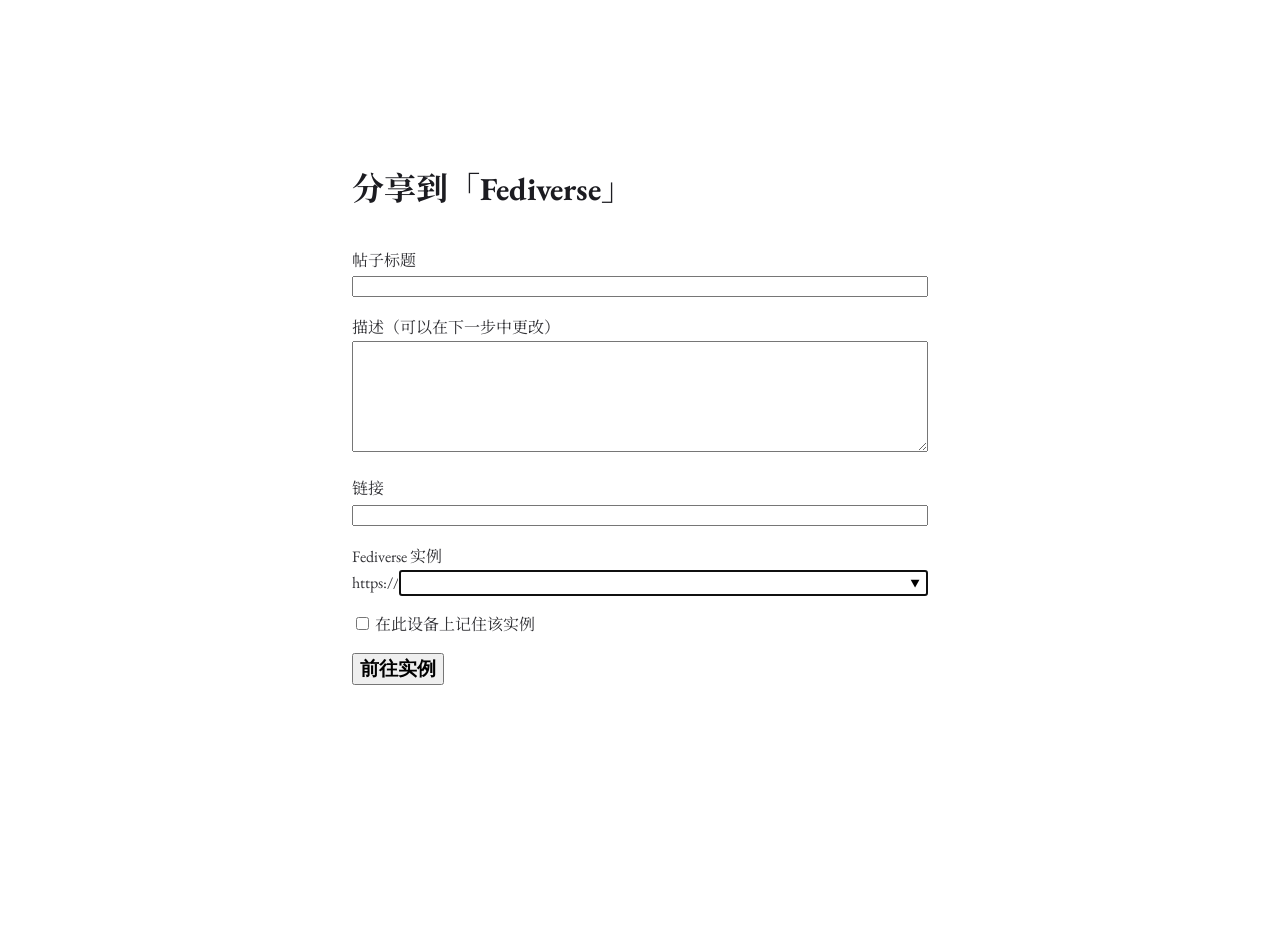
<file: fedishare.html>
<!DOCTYPE html>
<html lang="zh-CN">
    <head prefix="og: http://ogp.me/ns# article: http://ogp.me/ns/article#">
    <meta charset="UTF-8" />

    <meta name="generator" content="Hugo 0.135.0"><meta name="theme-color" content="#fff" />
    <meta name="color-scheme" content="light dark">

    
    <meta name="viewport" content="width=device-width, initial-scale=1.0" />
    
    <meta name="format-detection" content="telephone=no, date=no, address=no, email=no" />
    
    <meta http-equiv="Cache-Control" content="no-transform" />
    
    <meta http-equiv="Cache-Control" content="no-siteapp" />

    <title>plyer</title>

    <link rel="stylesheet" href="/css/meme.min.8ac2dcd5a20eacdd0949b009dfd7a2a88809c64a0c5ad2686988c02caba08fa9.css"/>

    
    
        
            <script src="/js/fedishare.min.6d724ecf80469ba55ca44a3667c003b77d95a0ec6c76853205c34032766980c1.js"></script>

        
    

    <link rel="preconnect" href="https://fonts.gstatic.com" crossorigin />

        <link rel="stylesheet" href="https://fonts.googleapis.com/css2?family=EB&#43;Garamond:ital,wght@0,400;0,500;0,700;1,400;1,700&amp;family=Noto&#43;Serif&#43;SC:wght@400;500;700&amp;family=Source&#43;Code&#43;Pro:ital,wght@0,400;0,700;1,400;1,700&amp;display=swap" media="print" onload="this.media='all'" />
        <noscript><link rel="stylesheet" href="https://fonts.googleapis.com/css2?family=EB&#43;Garamond:ital,wght@0,400;0,500;0,700;1,400;1,700&amp;family=Noto&#43;Serif&#43;SC:wght@400;500;700&amp;family=Source&#43;Code&#43;Pro:ital,wght@0,400;0,700;1,400;1,700&amp;display=swap" /></noscript>

    <meta name="author" content="plyer" /><meta name="description" content="plyer 的博客" />

    <link rel="shortcut icon" href="/favicon.ico" type="image/x-icon" />
    <link rel="mask-icon" href="/icons/safari-pinned-tab.svg" color="#2a6df4" />
    <link rel="apple-touch-icon" sizes="180x180" href="/icons/apple-touch-icon.png" />
    <meta name="apple-mobile-web-app-capable" content="yes" />
    <meta name="apple-mobile-web-app-title" content="plyer" />
    <meta name="apple-mobile-web-app-status-bar-style" content="black" />
    <meta name="mobile-web-app-capable" content="yes" />
    <meta name="application-name" content="plyer" />
    <meta name="msapplication-starturl" content="" />
    <meta name="msapplication-TileColor" content="#fff" />
    <meta name="msapplication-TileImage" content="icons/mstile-150x150.png" />
    <link rel="manifest" href="/manifest.json" />

    
    <link rel="alternate" type="application/atom&#43;xml" href="https://plyer.github.io/atom.xml" title="plyer" />
    <link rel="alternate" type="application/rss&#43;xml" href="https://plyer.github.io/rss.xml" title="plyer" />
    

    
        <link rel="canonical" href="https://plyer.github.io/" />
    

<script type="application/ld+json">
    {
        "@context": "https://schema.org",
        "@type": "WebSite",
        "datePublished": "2024-02-19T21:45:36+08:00",
        "dateModified": "2024-10-06T03:01:44+00:00",
        "url": "https://plyer.github.io/",
        "description": "plyer 的博客",
        "image": "https://plyer.github.io/icons/apple-touch-icon.png",
        "author": {
            "@type": "Person",
            "email": "hengshenglv@gmail.com",
            "image": "https://plyer.github.io/icons/dundun.jpg",
            "url": "https://plyer.github.io/",
            "name": "plyer"
        },
        "license": "[CC BY-NC-SA 4.0](https://creativecommons.org/licenses/by-nc-sa/4.0/deed.zh)",
        "name": "plyer"
    }
</script>

    
    



<meta property="og:title" content="plyer" />
<meta property="og:description" content="plyer 的博客" />
<meta property="og:url" content="https://plyer.github.io/" />
<meta property="og:site_name" content="plyer" />
<meta property="og:locale" content="zh-cn" /><meta property="og:image" content="https://plyer.github.io/icons/apple-touch-icon.png" />
    <meta property="og:type" content="website" />


    
    

    
</head>

    <body data-projects="{&#34;calckey&#34;:&#34;share?text={text}&#34;,&#34;diaspora&#34;:&#34;bookmarklet?title={title}\u0026notes={description}\u0026url={url}&#34;,&#34;fedibird&#34;:&#34;share?text={text}&#34;,&#34;firefish&#34;:&#34;share?text={text}&#34;,&#34;foundkey&#34;:&#34;share?text={text}&#34;,&#34;friendica&#34;:&#34;compose?title={title}\u0026body={description}%0A{url}&#34;,&#34;glitchcafe&#34;:&#34;share?text={text}&#34;,&#34;gnusocial&#34;:&#34;notice/new?status_textarea={text}&#34;,&#34;hometown&#34;:&#34;share?text={text}&#34;,&#34;hubzilla&#34;:&#34;rpost?title={title}\u0026body={description}%0A{url}&#34;,&#34;kbin&#34;:&#34;new/link?url={url}&#34;,&#34;mastodon&#34;:&#34;share?text={text}&#34;,&#34;meisskey&#34;:&#34;share?text={text}&#34;,&#34;microdotblog&#34;:&#34;post?text=[{title}]({url})%0A%0A{description}&#34;,&#34;misskey&#34;:&#34;share?text={text}&#34;}">
        <datalist id="fediverse-domains">
            <option data-project="mastodon">mastodon.social</option>
                <option data-project="fedibird">fedibird.com</option>
                <option data-project="kbin">kbin.social</option>
                <option data-project="microdotblog">micro.blog</option>
                <option data-project="misskey">misskey.io</option>
                <option data-project="diaspora">diasp.org</option>
                </datalist>
        <div class="container">
            <main class="main single" id="main">
                <div class="main-inner">
                    <article class="content">
                        <noscript><div class="warning">此功能需要启用 JavaScript！</div></noscript>
                        <h1>分享到「Fediverse」</h1>
                        <form id="shareForm">
                            <p>
                                <label>
                                    帖子标题
                                    <input id="title" class="fedishare-title" readonly></textarea>
                                </label>
                            </p>
                            <p>
                                <label>
                                    描述（可以在下一步中更改）
                                    <textarea id="description" class="fedishare-description" rows="7" readonly></textarea>
                                </label>
                            </p>
                            <p>
                                <label>
                                    链接
                                    <input id="url" class="fedishare-url" readonly></textarea>
                                </label>
                            </p>
                            <p>
                                <label>
                                    Fediverse 实例
                                    <span class="fedishare-instance-container">
                                        https://<input id="instance" class="fedishare-instance" type="text" autofocus list="fediverse-domains">
                                    </span>
                                </label>
                            </p>
                            <p>
                                <label>
                                    <input type="checkbox" id="rememberInstance">
                                    在此设备上记住该实例
                                </label>
                            </p>
                            <p><button type="submit" class="fedishare-submit" id="submit">前往实例</button></p>
                        </form>
                    </article>
                </div>
            </main>
        </div>
    </body>
</html>
</file>
<file: css/meme.min.8ac2dcd5a20eacdd0949b009dfd7a2a88809c64a0c5ad2686988c02caba08fa9.css>
﻿html{scroll-behavior:smooth}html,body{margin:0;width:100%;height:100%;font-size:16px;text-size-adjust:none;-webkit-text-size-adjust:none;-moz-text-size-adjust:none}body{-moz-tab-size:4;tab-size:4;color:var(--color-contrast-high);background-color:var(--color-bg);overflow-wrap:break-word;word-wrap:break-word;line-height:1.618;transition:all .5s}.container{min-height:100%;min-width:100%;position:relative}.main{padding:2em 1em 15em;display:block}.main{padding-top:7em}.main-inner{margin:0 auto;display:block}.icon{width:1.05em;height:1em;fill:currentColor;display:inline-block}svg{vertical-align:middle}h1,h2,h3,h4,h5,h6{margin:1.618em 0 1em;color:var(--color-contrast-higher)}h1 a,h2 a,h3 a,h4 a,h5 a,h6 a{text-decoration:none !important;color:var(--color-contrast-higher)}h1{font-size:2em}h2{font-size:1.8em}h3{font-size:1.6em}h4{font-size:1.4em}h5{font-size:1.2em}h6{font-size:1em}a{color:var(--color-contrast-high);text-decoration:none;transition:all .5s}a:hover{color:var(--color-primary)}::selection{background-color:hsla(var(--color-primary-h), var(--color-primary-s), var(--color-primary-l), 0.3)}::-webkit-scrollbar{width:0.5rem;height:0.5rem}::-webkit-scrollbar-track{background-color:var(--color-bg)}::-webkit-scrollbar-thumb{background-color:var(--color-contrast-low)}::-webkit-scrollbar-thumb:hover{background-color:hsla(var(--color-primary-h), var(--color-primary-s), var(--color-primary-l), 0.5)}::-webkit-scrollbar-thumb:active{background-color:hsla(var(--color-primary-h), var(--color-primary-s), var(--color-primary-l), 0.75)}::-webkit-scrollbar-corner{background-color:var(--color-bg)}.site-brand{font-family:"glyph-correction","Noto Serif SC","EB Garamond",serif}.list-title,.term-title,.list-year,.list-month,.post-title,.post-subtitle,.related-title,.post-nav,thead,dt{font-family:"glyph-correction","Noto Serif SC","EB Garamond",serif}.post-body h1,.post-body h2,.post-body h3,.post-body h4,.post-body h5,.post-body h6{font-family:"glyph-correction","Noto Serif SC","EB Garamond",serif}.contents-title{font-family:"glyph-correction","Noto Serif SC","EB Garamond",serif}code,pre,sup,.post-meta,.updated-badge,.post-gitinfo,.minimal-footer,.minimal-footer-about,.busuanzi-site-uv-and-pv,.copy-button{font-family:"glyph-correction","Source Code Pro","Noto Serif SC",monospace}body{font-family:"glyph-correction","EB Garamond","Noto Serif SC",serif}@font-face{font-family:'glyph-correction';font-display:swap;src:url("/fonts/glyph-correction.woff2") format("woff2"),url("/fonts/glyph-correction.woff") format("woff"),url("/fonts/glyph-correction.ttf") format("truetype"),url("/fonts/glyph-correction.eot") format("embedded-opentype");unicode-range:U+00B7, U+2014, U+2022, U+2026;font-weight:inherit;font-style:inherit}.drop-cap{margin-top:1rem !important}.emphasis-point{font-style:normal;text-emphasis:'•';-webkit-text-emphasis:'•';-moz-text-emphasis:'•';text-emphasis-position:under;-webkit-text-emphasis-position:under;-moz-text-emphasis-position:under}[data-indent="true"] .contents-title{text-align:center}[data-indent="true"] .post-body p{text-indent:2em;margin:0}[data-indent="true"] .post-body .caption{text-indent:0;margin:0 0 1em}[data-indent="true"] .post-body blockquote{margin:1em 0;padding:0;border:none}[data-indent="true"] .post-body img,[data-indent="true"] .post-body video{margin:1em auto}[data-indent="true"] .post-body table{margin:1em 0}[data-indent="true"] .post-body pre,[data-indent="true"] .post-body .highlight{margin:1rem 0}[data-indent="true"] .post-body h1,[data-indent="true"] .post-body h2,[data-indent="true"] .post-body h3,[data-indent="true"] .post-body h4,[data-indent="true"] .post-body h5,[data-indent="true"] .post-body h6{text-align:center}[data-indent="true"] .post-body .anchor-link{position:relative;transform:none;display:block;float:none}[data-indent="true"] .post-body ol,[data-indent="true"] .post-body ul{margin:0;padding-left:4em}[data-indent="true"] .post-body ol p,[data-indent="true"] .post-body ul p{text-indent:0}[data-indent="true"] .post-body li ol,[data-indent="true"] .post-body li ul{padding-left:2em}[data-indent="true"] .post-body dl{text-indent:2em}[data-indent="true"] .post-body dl dd{text-indent:0;margin-left:4em}[data-indent="true"] .post-body dl p{text-indent:0}@media (prefers-color-scheme: light){:root:not([data-theme]){--theme-name: "light";--color-primary:hsl(220, 90%, 56%);--color-primary-h:220;--color-primary-s:90%;--color-primary-l:56%;--color-bg:hsl(0, 0%, 100%);--color-bg-h:0;--color-bg-s:0%;--color-bg-l:100%;--color-contrast-lower:hsl(0, 0%, 95%);--color-contrast-lower-h:0;--color-contrast-lower-s:0%;--color-contrast-lower-l:95%;--color-contrast-low:hsl(240, 1%, 83%);--color-contrast-low-h:240;--color-contrast-low-s:1%;--color-contrast-low-l:83%;--color-contrast-medium:hsl(240, 1%, 48%);--color-contrast-medium-h:240;--color-contrast-medium-s:1%;--color-contrast-medium-l:48%;--color-contrast-high:hsl(240, 4%, 20%);--color-contrast-high-h:240;--color-contrast-high-s:4%;--color-contrast-high-l:20%;--color-contrast-higher:hsl(240, 8%, 12%);--color-contrast-higher-h:240;--color-contrast-higher-s:8%;--color-contrast-higher-l:12%;--chroma-line-numbers-background: #ffffcc;--chroma-line-numbers-color: #7f7f7f;--chroma-keyword-color: #006699;--chroma-name-color: #9999ff;--chroma-attribute-color: #330099;--chroma-literal-color: #cc3300;--chroma-number-color: #ff6600;--chroma-comment-color: #0099ff;--chroma-deleted-color: #ffcccc;--chroma-output-color: #aaaaaa}:root:not([data-theme]) .theme-icon-light{display:inline-block}:root:not([data-theme]) .theme-icon-dark{display:none}:root:not([data-theme]) img{filter:none}}:root{--theme-name: "light";--color-primary:hsl(220, 90%, 56%);--color-primary-h:220;--color-primary-s:90%;--color-primary-l:56%;--color-bg:hsl(0, 0%, 100%);--color-bg-h:0;--color-bg-s:0%;--color-bg-l:100%;--color-contrast-lower:hsl(0, 0%, 95%);--color-contrast-lower-h:0;--color-contrast-lower-s:0%;--color-contrast-lower-l:95%;--color-contrast-low:hsl(240, 1%, 83%);--color-contrast-low-h:240;--color-contrast-low-s:1%;--color-contrast-low-l:83%;--color-contrast-medium:hsl(240, 1%, 48%);--color-contrast-medium-h:240;--color-contrast-medium-s:1%;--color-contrast-medium-l:48%;--color-contrast-high:hsl(240, 4%, 20%);--color-contrast-high-h:240;--color-contrast-high-s:4%;--color-contrast-high-l:20%;--color-contrast-higher:hsl(240, 8%, 12%);--color-contrast-higher-h:240;--color-contrast-higher-s:8%;--color-contrast-higher-l:12%;--chroma-line-numbers-background: #ffffcc;--chroma-line-numbers-color: #7f7f7f;--chroma-keyword-color: #006699;--chroma-name-color: #9999ff;--chroma-attribute-color: #330099;--chroma-literal-color: #cc3300;--chroma-number-color: #ff6600;--chroma-comment-color: #0099ff;--chroma-deleted-color: #ffcccc;--chroma-output-color: #aaaaaa}:root .theme-icon-light{display:inline-block}:root .theme-icon-dark{display:none}:root img{filter:none}@media (prefers-color-scheme: dark){:root:not([data-theme]){--theme-name: "dark";--color-primary:hsl(201, 65%, 62%);--color-primary-h:201;--color-primary-s:65%;--color-primary-l:62%;--color-bg:hsl(231, 14%, 10%);--color-bg-h:231;--color-bg-s:14%;--color-bg-l:10%;--color-contrast-lower:hsl(230, 12%, 18%);--color-contrast-lower-h:230;--color-contrast-lower-s:12%;--color-contrast-lower-l:18%;--color-contrast-low:hsl(240, 2%, 37%);--color-contrast-low-h:240;--color-contrast-low-s:2%;--color-contrast-low-l:37%;--color-contrast-medium:hsl(80, 2%, 69%);--color-contrast-medium-h:80;--color-contrast-medium-s:2%;--color-contrast-medium-l:69%;--color-contrast-high:hsl(69, 9%, 84%);--color-contrast-high-h:69;--color-contrast-high-s:9%;--color-contrast-high-l:84%;--color-contrast-higher:hsl(60, 6%, 90%);--color-contrast-higher-h:60;--color-contrast-higher-s:6%;--color-contrast-higher-l:90%;--chroma-line-numbers-background: #ffffcc;--chroma-line-numbers-color: #7f7f7f;--chroma-keyword-color: #ff79c6;--chroma-name-color: #8be9fd;--chroma-attribute-color: #50fa7b;--chroma-literal-color: #f1fa8c;--chroma-number-color: #bd93f9;--chroma-comment-color: #6272a4;--chroma-deleted-color: #8b080b;--chroma-output-color: #44475a}:root:not([data-theme]) .theme-icon-light{display:none}:root:not([data-theme]) .theme-icon-dark{display:inline-block}:root:not([data-theme]) img{filter:brightness(75%)}}:root[data-theme="dark"]{--theme-name: "dark";--color-primary:hsl(201, 65%, 62%);--color-primary-h:201;--color-primary-s:65%;--color-primary-l:62%;--color-bg:hsl(231, 14%, 10%);--color-bg-h:231;--color-bg-s:14%;--color-bg-l:10%;--color-contrast-lower:hsl(230, 12%, 18%);--color-contrast-lower-h:230;--color-contrast-lower-s:12%;--color-contrast-lower-l:18%;--color-contrast-low:hsl(240, 2%, 37%);--color-contrast-low-h:240;--color-contrast-low-s:2%;--color-contrast-low-l:37%;--color-contrast-medium:hsl(80, 2%, 69%);--color-contrast-medium-h:80;--color-contrast-medium-s:2%;--color-contrast-medium-l:69%;--color-contrast-high:hsl(69, 9%, 84%);--color-contrast-high-h:69;--color-contrast-high-s:9%;--color-contrast-high-l:84%;--color-contrast-higher:hsl(60, 6%, 90%);--color-contrast-higher-h:60;--color-contrast-higher-s:6%;--color-contrast-higher-l:90%;--chroma-line-numbers-background: #ffffcc;--chroma-line-numbers-color: #7f7f7f;--chroma-keyword-color: #ff79c6;--chroma-name-color: #8be9fd;--chroma-attribute-color: #50fa7b;--chroma-literal-color: #f1fa8c;--chroma-number-color: #bd93f9;--chroma-comment-color: #6272a4;--chroma-deleted-color: #8b080b;--chroma-output-color: #44475a}:root[data-theme="dark"] .theme-icon-light{display:none}:root[data-theme="dark"] .theme-icon-dark{display:inline-block}:root[data-theme="dark"] img{filter:brightness(75%)}#theme-switcher{color:var(--color-contrast-medium);transition:color .5s;z-index:4}#theme-switcher:hover{color:var(--color-primary)}#theme-switcher .icon{margin-right:0 !important}.header{z-index:3}.header{position:fixed;width:100vw}.header-wrapper{padding:1em 0;-webkit-backdrop-filter:saturate(180%) blur(1em);backdrop-filter:saturate(180%) blur(1em);background:linear-gradient(90deg, rgba(247,149,51,0.101961) 0, rgba(243,112,85,0.101961) 15%, rgba(239,78,123,0.101961) 30%, rgba(161,102,171,0.101961) 44%, rgba(80,115,184,0.101961) 58%, rgba(16,152,173,0.101961) 72%, rgba(7,179,155,0.101961) 86%, rgba(109,186,130,0.101961) 100%);transition:background .5s}.header-inner{display:flex;justify-content:space-between;align-items:center;margin:0 auto;max-width:36em}.header-inner.list{max-width:36em}.site-brand{margin-right:1em}.brand{font-size:1.4em;color:var(--color-contrast-high);text-decoration:none}.brand:hover{color:var(--color-contrast-high)}:root{--header-height: calc(
            max(
                /* brand */
                36.2432px,
                /* menu */
                19.2px /* {.nav font-size} * {.menu line-height} */
            )
            /* .header-wrapper top+bottom margin */
            + 32px
        )}*[id]{scroll-margin-top:var(--header-height)}#nav-toggle{display:none}.nav-toggle{display:none;position:absolute;top:1em;right:1em;margin-right:1em;width:1em;height:1em;cursor:pointer}.nav-toggle-inner{padding:1em;display:inline-block}.nav-toggle span{display:block;position:absolute;height:0.1em;width:1em;background-color:var(--color-contrast-high);transition:all .5s}.nav-toggle span:nth-child(1){top:0.4em}.nav-toggle span:nth-child(2){top:0.7em}.nav-toggle span:nth-child(3){top:1em}.nav-toggle.open span:nth-child(1){top:75%;transform:rotate(225deg)}.nav-toggle.open span:nth-child(2){width:0;opacity:0;transform:rotate(-135deg)}.nav-toggle.open span:nth-child(3){top:75%;transform:rotate(-45deg)}.nav-curtain{height:100vh;width:100vw;-webkit-backdrop-filter:saturate(180%) blur(1em);backdrop-filter:saturate(180%) blur(1em);background:linear-gradient(90deg, rgba(247,149,51,0.101961) 0, rgba(243,112,85,0.101961) 15%, rgba(239,78,123,0.101961) 30%, rgba(161,102,171,0.101961) 44%, rgba(80,115,184,0.101961) 58%, rgba(16,152,173,0.101961) 72%, rgba(7,179,155,0.101961) 86%, rgba(109,186,130,0.101961) 100%) rgba(0,0,0,0.5)}.nav{z-index:3;position:relative}.menu{padding:0;margin:0;list-style:none;line-height:1.5;font-weight:500}.menu-item{display:inline-block}.menu-item a{color:var(--color-contrast-medium)}.menu-item a:hover{color:var(--color-primary)}.active a{color:var(--color-primary)}.nav{text-align:right;font-size:80%}.menu-item{margin-left:0.5em}.menu-item .icon{margin:0 0.3em 0.2em 0}.list .main-inner{width:36em}.list-title{text-align:center}.list ul{list-style:none;padding:0}.list-item-title{flex:1}.list-item-time{text-align:right;margin-left:1em}.list-item{line-height:2;position:relative;transition:border .5s;border-bottom:1px dashed var(--color-contrast-low);margin-top:1em;padding-bottom:0.5em;display:flex;align-items:baseline}.list-item:hover{border-bottom-color:var(--color-primary)}.list-item:hover ::before{background:var(--color-primary)}.list-item ::before{content:" ";position:absolute;left:0.618em;top:0.618em;width:5.33333333px;height:5.33333333px;background:var(--color-contrast-low);border-radius:50%;border:1px solid var(--color-bg);transition:background .5s;font-size:1rem}.list-item-title{margin:0 0.618em 0 2em;font-size:1.2em;line-height:1.5}.list-item-time{margin:0 0.618em 0 2em;color:var(--color-contrast-medium);line-height:1.5}.list-read-more{margin-top:1em;font-size:1.2em;line-height:1.5}.list-year{display:flex;justify-content:space-between;align-items:baseline}.term-count{color:var(--color-contrast-medium);font-size:0.7em}.single .main-inner{width:36em}.post-title{text-align:center}.post-subtitle{font-size:1.8em;text-align:center;font-weight:700;margin-top:-0.618em}.post-description{text-align:center;margin:1rem 0;font-size:90%}.post-body{margin-top:5em !important}.post-body a{text-decoration:underline;text-decoration-color:var(--color-contrast-low)}.post-body a:hover{text-decoration-color:hsla(var(--color-primary-h), var(--color-primary-s), var(--color-primary-l), 0.5)}.post p{margin:1em 0;line-height:2}.post img{display:block;margin:2em auto;max-width:100%;border:1px solid var(--color-contrast-lower);clear:both}.post video{display:block;max-width:100%;margin:2em auto;clear:both}.post sup{font-size:70%;vertical-align:super}.post sup a{text-decoration:none}.post ol,.post ul{margin:0;padding-left:2em;line-height:2}.post hr{border:none;margin:2.427em 0 1.5em;text-align:center}.post hr::after{content:"···";letter-spacing:2em;padding-left:2em}blockquote{margin:2em 0;padding-left:1em;color:var(--color-contrast-medium);border-left:3px solid var(--color-contrast-low)}blockquote a{color:var(--color-contrast-medium)}blockquote a:hover{color:var(--color-primary)}.drop-cap{float:left;font-size:48px;margin-right:16px;margin-top:8px;line-height:32px}.caption{display:block;text-align:center;margin:-1em 0 0;font-size:90%;color:var(--color-contrast-medium)}.contents{margin-top:5em}.contents ol,.contents ul{list-style:none}ol.toc,ul.toc{padding:0;overflow:auto hidden;white-space:nowrap}.footnotes{font-size:90%;margin-top:5rem}.footnotes hr{margin:0;height:1px;border:none;background-color:var(--color-contrast-medium)}.footnotes hr::after{content:none}.footnotes ol{margin:1.618rem 0 0 !important;padding:0 1rem 0 2rem !important}.footnote-icon{fill:hsla(var(--color-contrast-high-h), var(--color-contrast-high-s), var(--color-contrast-high-l), 0.5);transition:fill .5s;margin-bottom:0.3em}.footnote-icon:hover{fill:var(--color-primary)}.anchor-link{position:absolute;transform:translate(-150%)}.anchor-icon{width:0.75em;height:0.75em;vertical-align:baseline}:root{--anchor-opacity: 0}.anchor-link{opacity:var(--anchor-opacity);transition:all .25s}.post h1:hover,.post h2:hover,.post h3:hover,.post h4:hover,.post h5:hover,.post h6:hover,.post .anchor-link:hover{--anchor-opacity: 1}.table-container{margin:2em 0;overflow-x:auto}table{width:100%;border-collapse:collapse;border-spacing:0;border-color:var(--color-contrast-lower)}th{font-weight:700}th,td{font-size:0.9em;padding:0.4em;border:1px solid var(--color-contrast-lower)}table>tbody>tr:nth-of-type(odd){background-color:hsla(var(--color-contrast-lower-h), var(--color-contrast-lower-s), var(--color-contrast-lower-l), 0.5)}table>tbody>tr:hover{background-color:var(--color-contrast-lower)}dt{font-weight:700}dd{margin-left:2em}code{padding:2px 4px;background-color:hsla(var(--color-contrast-lower-h), var(--color-contrast-lower-s), var(--color-contrast-lower-l), 0.5);font-size:80%}pre{overflow:auto;overflow-wrap:normal;word-wrap:normal;font-size:0.8rem;margin:2rem 0;padding:1em;line-height:1.618;background-color:hsla(var(--color-contrast-lower-h), var(--color-contrast-lower-s), var(--color-contrast-lower-l), 0.5)}pre code{background-color:unset;font-size:0.8rem;padding:0}pre{max-height:20em}.copy-button{position:absolute;top:0;right:0;border:0;font-size:inherit;color:var(--color-bg);background-color:hsla(var(--color-contrast-medium-h), var(--color-contrast-medium-s), var(--color-contrast-medium-l), 0.5);transition:all .5s;cursor:pointer}.copy-button:hover{background-color:hsla(var(--color-primary-h), var(--color-primary-s), var(--color-primary-l), 0.5)}.copy-button{visibility:hidden;opacity:0}.katex-display,mjx-container[jax="CHTML"][display="true"]{overflow:auto hidden;text-indent:0}.footer{position:absolute;bottom:0;width:100%;font-size:90%;color:hsla(var(--color-contrast-medium-h), var(--color-contrast-medium-s), var(--color-contrast-medium-l), 0.8)}.footer a{color:hsla(var(--color-contrast-medium-h), var(--color-contrast-medium-s), var(--color-contrast-medium-l), 0.8)}.footer a:hover{color:var(--color-primary)}.footer-inner{padding:1em;text-align:center}.footer-icon{margin:0 0.25em 0.3em}.footer-icon{fill:#f06292}@keyframes heartbeat{0%,100%{transform:scale(1)}10%,30%{transform:scale(0.9)}20%,40%,50%,60%,70%,80%{transform:scale(1.1)}}.footer-icon{animation:heartbeat 1.33s ease-in-out infinite}.post-meta{color:var(--color-contrast-medium);font-size:80%;text-align:center;margin:1rem 0}.post-meta a{color:var(--color-contrast-medium)}.post-meta a:hover{color:var(--color-primary)}.home .post-meta{margin:1rem 0}.post-meta-item{margin:0.5em;display:inline-block}.post-meta-icon{fill:hsla(var(--color-contrast-medium-h), var(--color-contrast-medium-s), var(--color-contrast-medium-l), 0.5);margin-bottom:0.3em}.updated-badge-container{margin-top:5em;text-align:center}.updated-badge-left{fill:var(--color-contrast-low)}.updated-badge-right{fill:hsla(var(--color-primary-h), var(--color-primary-s), var(--color-primary-l), 0.5)}.post-share{margin-top:5rem;color:hsla(var(--color-contrast-medium-h), var(--color-contrast-medium-s), var(--color-contrast-medium-l), 0.8)}.post-share a{color:hsla(var(--color-contrast-medium-h), var(--color-contrast-medium-s), var(--color-contrast-medium-l), 0.8)}.post-share a:hover{color:inherit}.share-items{text-align:center}.share-item{margin:0 0.5em}.share-item{display:inline-block}.share-item .icon{transition:fill .5s}.twitter-icon:hover{fill:#1DA1F2}.mastodon-icon:hover{fill:#2B90D9}.fediverse-icon:hover{fill:url(#fediverse-gradient)}.facebook-icon:hover{fill:#1877F2}.linkedin-icon:hover{fill:#0077B5}.telegram-icon:hover{fill:#2CA5E0}.weibo-icon:hover{fill:#E6162D}.douban-icon:hover{fill:#007722}.qq-icon:hover{fill:#12B7F5}.qzone-icon:hover{fill:#FECE00}.pocket-icon:hover{fill:#EF3F56}.hackernews-icon:hover{fill:#FF6600}.email-icon:hover{fill:#FFDF00}.qrcode-icon:hover{fill:var(--color-primary)}#qrcode-img{position:absolute;transform:translate(calc(-100% + 1em), calc(-100% - 1em));opacity:0;transition:opacity .5s}#qrcode-img img{display:none}.qrcode-container:hover #qrcode-img{opacity:1}.qrcode-container:hover #qrcode-img img{display:inline-block;border:1px solid var(--color-contrast-lower)}.warning{font-size:150%;border:1px dashed var(--color-contrast-low);text-align:center;padding:1em}.fedishare-title,.fedishare-description,.fedishare-url{box-sizing:border-box;width:100%}.fedishare-instance-container{display:flex;flex-direction:row}.fedishare-instance{flex-grow:1}.fedishare-submit{font-size:120%;font-weight:bold}.related-posts{border:1px solid var(--color-contrast-lower);padding:0.6em 1em;line-height:2em;margin-top:5em}.related-title{font-size:1em;margin:0}.related-icon{float:right;margin-top:0.4em}.related-list{margin:0;padding:0;list-style:none}.related-link{line-height:1.5;display:inline-block}.post-tags{margin-top:5rem;text-align:center;font-size:90%}.post-tags-link{color:hsla(var(--color-contrast-medium-h), var(--color-contrast-medium-s), var(--color-contrast-medium-l), 0.9);margin:0 0.5em;line-height:2;display:inline-block}.tag-icon{margin-right:0.3em;font-size:80%}.post-nav{list-style:none;padding:0;display:flex;justify-content:space-between;border-top:1px solid var(--color-contrast-lower);font-weight:700;margin-top:5em;padding-top:0.618em}.post-nav-prev{margin-right:auto;max-width:42%}.post-nav-next{margin-left:auto;text-align:right;max-width:42%}.load-comments{margin-top:5em;text-align:center}#load-comments{cursor:pointer;display:inline-block;background-color:var(--color-contrast-lower);padding:0.5em 1em;border-radius:1em;transition:background-color .5s}#load-comments:hover{background-color:hsla(var(--color-primary-h), var(--color-primary-s), var(--color-primary-l), 0.3)}.back-to-top{position:fixed;right:0;z-index:1}.back-to-top a{display:block;padding:1em;color:var(--color-contrast-medium)}.back-to-top a:hover{color:var(--color-primary)}.back-to-top{bottom:-3.6em;transition:bottom 0.3s ease-in-out}.back-to-top.show{bottom:0}.highlight{font-size:0.8rem;margin:2rem 0}.highlight pre{margin:0 !important;max-height:unset}.highlight .lntd pre{background-color:unset;overflow:visible}.highlight table>tbody>tr:nth-of-type(odd){background-color:inherit}.highlight table>tbody>tr:hover{background-color:inherit}span.lnt{user-select:none;display:block;margin-right:-1em !important;padding:0 !important;text-align:right}.chroma{color:var(--color-contrast-high);background-color:hsla(var(--color-contrast-lower-h), var(--color-contrast-lower-s), var(--color-contrast-lower-l), 0.5)}.lntable,.highlight>pre{max-height:20em}.chroma .lntd{vertical-align:top;padding:0;margin:0;border:0}.chroma .lntable{border-spacing:0;padding:0;margin:0;border:0;width:auto;overflow:auto;display:block}.chroma .hl{display:block;width:100%;background-color:var(--chroma-line-numbers-background)}.chroma .lnt{margin-right:0.4em;padding:0 0.4em 0 0.4em;color:var(--chroma-line-numbers-color)}.chroma .ln{margin-right:0.4em;padding:0 0.4em 0 0.4em;color:var(--chroma-line-numbers-color)}.chroma .k{color:var(--chroma-keyword-color)}.chroma .kc{color:var(--chroma-keyword-color)}.chroma .kd{color:var(--chroma-declaration-color);font-style:italic}.chroma .kn{color:var(--chroma-name-color)}.chroma .kp{color:var(--chroma-keyword-color)}.chroma .kr{color:var(--chroma-keyword-color)}.chroma .kt{color:var(--chroma-name-color)}.chroma .na{color:var(--chroma-attribute-color)}.chroma .nb{color:var(--chroma-name-color);font-style:italic}.chroma .nc{color:var(--chroma-attribute-color)}.chroma .nf{color:var(--chroma-attribute-color)}.chroma .nl{color:var(--chroma-name-color);font-style:italic}.chroma .nt{color:var(--chroma-keyword-color)}.chroma .nv{color:var(--chroma-name-color);font-style:italic}.chroma .vc{color:var(--chroma-name-color);font-style:italic}.chroma .vg{color:var(--chroma-name-color);font-style:italic}.chroma .vi{color:var(--chroma-name-color);font-style:italic}.chroma .s{color:var(--chroma-literal-color)}.chroma .sa{color:var(--chroma-literal-color)}.chroma .sb{color:var(--chroma-literal-color)}.chroma .sc{color:var(--chroma-literal-color)}.chroma .dl{color:var(--chroma-literal-color)}.chroma .sd{color:var(--chroma-literal-color)}.chroma .s2{color:var(--chroma-literal-color)}.chroma .se{color:var(--chroma-literal-color)}.chroma .sh{color:var(--chroma-literal-color)}.chroma .si{color:var(--chroma-literal-color)}.chroma .sx{color:var(--chroma-literal-color)}.chroma .sr{color:var(--chroma-literal-color)}.chroma .s1{color:var(--chroma-literal-color)}.chroma .ss{color:var(--chroma-literal-color)}.chroma .m{color:var(--chroma-number-color)}.chroma .mb{color:var(--chroma-number-color)}.chroma .mf{color:var(--chroma-number-color)}.chroma .mh{color:var(--chroma-number-color)}.chroma .mi{color:var(--chroma-number-color)}.chroma .il{color:var(--chroma-number-color)}.chroma .mo{color:var(--chroma-number-color)}.chroma .o{color:var(--chroma-keyword-color)}.chroma .ow{color:var(--chroma-keyword-color)}.chroma .c{color:var(--chroma-comment-color)}.chroma .ch{color:var(--chroma-comment-color)}.chroma .cm{color:var(--chroma-comment-color)}.chroma .c1{color:var(--chroma-comment-color)}.chroma .cs{color:var(--chroma-comment-color)}.chroma .cp{color:var(--chroma-keyword-color)}.chroma .cpf{color:var(--chroma-keyword-color)}.chroma .gd{color:var(--chroma-deleted-color)}.chroma .ge{text-decoration:underline}.chroma .gh{font-weight:bold}.chroma .gi{font-weight:bold}.chroma .go{color:var(--chroma-output-color)}.chroma .gu{font-weight:bold}.chroma .gl{text-decoration:underline}.socials{padding:0;margin:0;list-style:none}.socials-item{display:inline-block;margin:0.5em;border-radius:50%;background-color:var(--color-contrast-medium);transition:background-color .5s}.socials-item:hover{background-color:var(--color-primary)}.social-icon{fill:var(--color-bg);padding:0.5em}article.content.post.home{margin-top:5em}.summary-title-link{color:var(--color-contrast-higher)}.summary{line-height:2;display:block}.read-more-container{text-align:center;margin-top:1.618em}.read-more-link{display:inline-block}.pagination{list-style:none;margin:5em 0 0;padding:0;display:flex;justify-content:space-between}.pagination-prev{margin-right:auto}.pagination-next{margin-left:auto;text-align:right}.tree{overflow:auto hidden;white-space:nowrap}.tree ul{padding-left:2.4em}.tree>ul{padding:0}.list-categories>li{position:relative}.list-categories>li::before{content:" ";position:absolute;top:2.4em;left:0.1em;width:0.2em;height:calc(100% - 2.8em);background:var(--color-contrast-lower)}.category-item{color:var(--color-primary);font-size:1.2em}.category-item:hover{color:hsla(var(--color-primary-h), var(--color-primary-s), var(--color-primary-l), 0.75)}.category-count{color:var(--color-contrast-medium)}.category-post:hover{color:var(--color-contrast-medium)}.tag-cloud{text-align:center}.tag-cloud-item{margin:0.5rem;display:inline-block}.fof::before{background-image:url();background-repeat:no-repeat;background-size:cover;background-position:50% 50%;content:" ";position:fixed;width:100%;height:100%;top:0;left:0;z-index:1}.fof .main-inner{background:rgba(0,0,0,0.25);min-height:100%;min-width:100%;position:absolute;z-index:3}.fof video{position:absolute;top:0;left:0;width:100%;height:100%;object-fit:cover;z-index:2}.fof h1{font-size:3rem;text-transform:uppercase;letter-spacing:0.3rem;text-align:center;top:15%;left:5%;right:5%;position:absolute;color:#fff;margin:0.67em 0}.fof .fof-footer{font-size:2rem;position:absolute;bottom:15%;left:10%;right:10%;text-align:center}.fof a{color:#eee}.fof a:hover{color:#fff}@media only screen and (max-device-width: 1024px){.fof #bgvid{display:none}}.medium-zoom-overlay,.medium-zoom-image--opened{z-index:5}:root{--max-width: 656px}@media (max-width: 656px){.main-inner{width:auto !important}.anchor-link{position:relative;transform:none;float:right}#back-to-top{display:none}.header-inner{width:100%}.site-brand{margin-left:1em}.header-inner{display:block;margin:0;max-width:none}.nav-toggle{display:block}.nav{display:none;text-align:center;margin:2em 0}.menu{display:grid;grid-template-columns:1fr 1fr 1fr;align-items:center}.menu-item{margin:0;padding:1em}.menu-item .icon{margin:0}.menu-item-name{display:block}.header.open .nav{display:block;animation:appear .5s;animation-iteration-count:1;animation-fill-mode:forwards}@keyframes appear{0%{opacity:0;height:0;margin:0;transform:scaleY(0);transform-origin:top}100%{opacity:1;height:10em;margin:2em 0;transform:scaleY(1);transform-origin:top}}.header.open .nav-curtain{animation:appearCurtain .5s;animation-iteration-count:1;animation-fill-mode:forwards}@keyframes appearCurtain{0%{visibility:hidden;opacity:0}100%{visibility:visible;opacity:1}}.header.fade .nav{display:block;animation:fade .5s;animation-iteration-count:1;animation-fill-mode:forwards}@keyframes fade{0%{opacity:1;height:10em;margin:2em 0;transform:scaleY(1);transform-origin:top}100%{opacity:0;height:0;margin:0;transform:scaleY(0);transform-origin:top}}.header.fade .nav-curtain{animation:fadeCurtain .5s;animation-iteration-count:1;animation-fill-mode:forwards}@keyframes fadeCurtain{0%{visibility:visible;opacity:1}100%{visibility:hidden;opacity:0}}#langs li{width:auto}}[data-small-caps="true"] .post-body h1,[data-small-caps="true"] .post-body h2,[data-small-caps="true"] .post-body h3,[data-small-caps="true"] .post-body h4,[data-small-caps="true"] .post-body h5,[data-small-caps="true"] .post-body h6{font-variant:small-caps}[data-small-caps="true"] .contents-title{font-variant:small-caps}[data-align="justify"] .post-body p,[data-align="justify"] .post-body li,[data-align="justify"] .post-body dd{text-align:justify;text-justify:distribute}[data-align="justify"] .footnotes a{word-break:break-all}[data-align="center"] .post-body p{text-align:center}[data-type="poetry"] .post-body{display:table;margin:0 auto}[data-type="poetry"] .post-body p{margin:0 0 1em}[data-type="poetry"] .post-body>p:first-child img,[data-type="poetry"] .post-body>p:first-child video{margin-top:0}[data-type="poetry"] .post-body>blockquote:first-child{margin-top:0}[data-type="poetry"] .post-body>blockquote:last-child{margin-bottom:0}[data-type="poetry"] .post-body>p:last-child{margin:0}[data-type="poetry"] .post-body>p:last-child img,[data-type="poetry"] .post-body>p:last-child video{margin-bottom:0}[data-type="poetry"] .post-body>p:last-child .caption{margin:1em 0 0}[data-type="poetry"] section.footnotes>ol>li:last-child>p:last-child{margin:0}[data-toc-num="true"] .contents ol{counter-reset:item}[data-toc-num="true"] .contents ol li::before{counter-increment:item;margin-right:0.5em}[data-toc-num="true"] .contents>ol>li::before{content:counters(item, ".") "."}[data-toc-num="true"] .contents li>ol>li::before{content:counters(item, ".")}@supports not ((backdrop-filter: none) or (-webkit-backdrop-filter: none)){.header-wrapper{background-color:var(--color-bg)}}.menu-item{font-size:130%}
</file>
